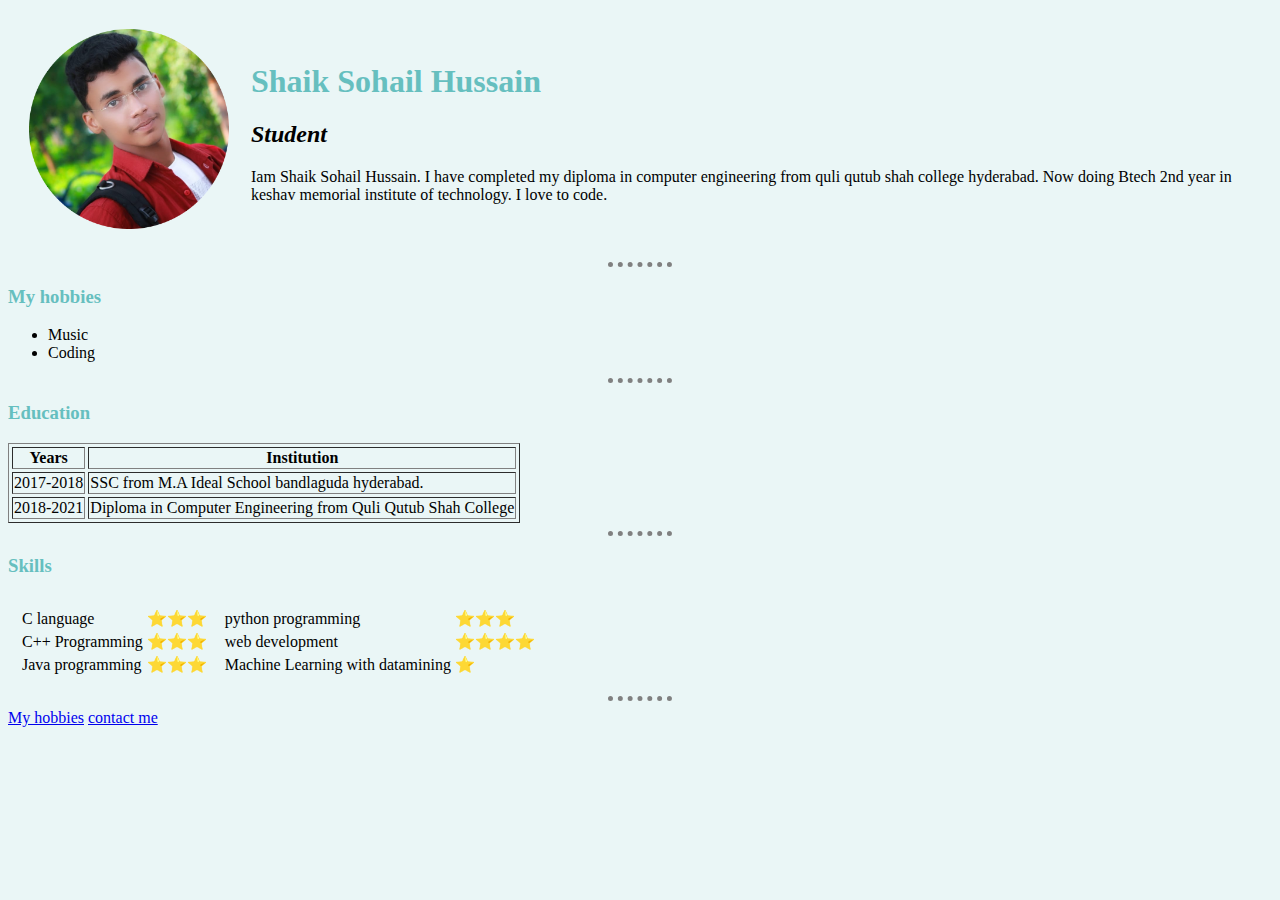
<file: index.html>
<!DOCTYPE html>
<html lang="en">
<head>
    <meta charset="UTF-8">
    <meta http-equiv="X-UA-Compatible" content="IE=edge">
    <meta name="viewport" content="width=device-width, initial-scale=1.0">
    <title>HTML Personal Site</title>
    <link rel="stylesheet" href="css/styles.css">
    <!--
        internal css


        <style>
        body
        {
            background-color: #EAf6f6;
        }
        hr
        {
            border-style: none;
            border-top-style : dotted;
            border-color: gray;
            border-width: 5px;
            width: 5%;
        }
    </style> 
-->
</head>
<!--  inline css
     <body style="background-color: #EAf6f6;"> 
           -->
<body>
    <table cellspacing="20">
        <tr>
            <td><img src="avatar.png" alt="Sohail's image" height="200px" width="200px"></td>
            <td>
                <h1>Shaik Sohail Hussain</h1>
                <h2><em>Student<strong></strong></em></h2>
                <p>Iam Shaik Sohail Hussain. I have completed my diploma in computer engineering from quli qutub shah college hyderabad. Now doing Btech 2nd year in keshav memorial institute of technology. I love to code.</p>
                
            </td>
        </tr>
    
    
    </table>
    <hr>
    <h3>My hobbies</h3>
    <ul>
        <li>Music</li>
        <li>Coding</li>
    </ul>
    <hr>
    <h3>Education</h3>
    <table border="1px" cellspacing="3px">
        <thead>
            <tr>
                <th>Years</th>
                <th>Institution</th>
            </tr>
        </thead>
        <tbody>
            <tr>
                <td>2017-2018</td>
                <td>SSC from M.A Ideal School bandlaguda hyderabad.</td>
            </tr>
            <tr>
                <td>2018-2021</td>
                <td>Diploma in Computer Engineering from Quli Qutub Shah College</td>
            </tr>

        </tbody>
        <tfoot>

        </tfoot>
    </table>
    <hr>
    <h3>Skills</h3>
    <table cellspacing="10px">
        <tr>
            <td>
                <table> 
                    <tr>
                        <td>C language</td>
                        <td>⭐⭐⭐</td>
                    </tr>
                    <tr>
                        <td>C++ Programming</td>
                        <td>⭐⭐⭐</td>
                    </tr>
                    <tr>
                        <td>Java programming</td>
                        <td>⭐⭐⭐</td>
                    </tr>
                </table>
            </td>
            <td>
                <table>
                    <tr>
                        <td>python programming</td>
                        <td>⭐⭐⭐</td>
                    </tr>
                    <tr>
                        <td>web development</td>
                        <td>⭐⭐⭐⭐</td>
                    </tr>
                    <tr>
                        <td>Machine Learning with datamining</td>
                        <td>⭐</td>
                    </tr>
                </table>
            </td>
        </tr>
    </table>
    
    
    <hr>
    <a href="hobbies.html">My hobbies</a>
    <a href="contact.html">contact me</a>

    
    
</body>
</html>
</file>
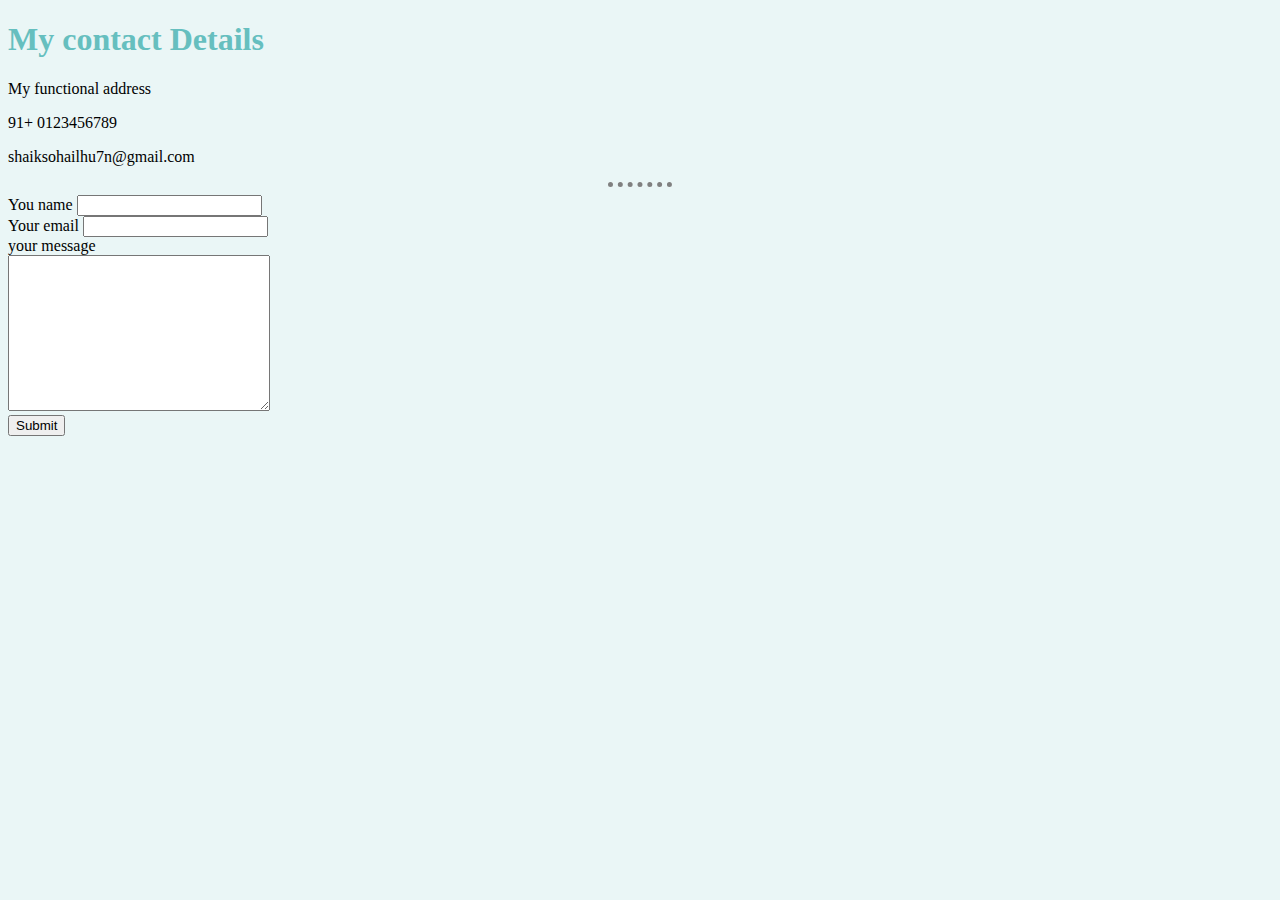
<file: contact.html>
<!DOCTYPE html>
<html lang="en">
<head>
    <meta charset="UTF-8">
    <meta http-equiv="X-UA-Compatible" content="IE=edge">
    <meta name="viewport" content="width=device-width, initial-scale=1.0">
    <title>Document</title>
    <link rel="stylesheet" href="css/styles.css">
</head>
<body>
    <h1>My contact Details</h1>
    <p>My functional address</p>
    <p>91+ 0123456789</p>
    <p>shaiksohailhu7n@gmail.com</p>
    <hr>
    <form action="mailto:shaiksohailhu7n@gmail.com" method="post" enctype="text/plain">
        <label for="">You name</label>
        <input type="text" name="your name"><br>
        <label>Your email</label>
        <input type="email" name="your email">
        <br>
        <label>your message</label><br>
        <textarea name="name" rows="10" cols="30" name="your message"></textarea><br>
        <input type="submit" action="index.html">
    </form>
</body>
</html>
</file>
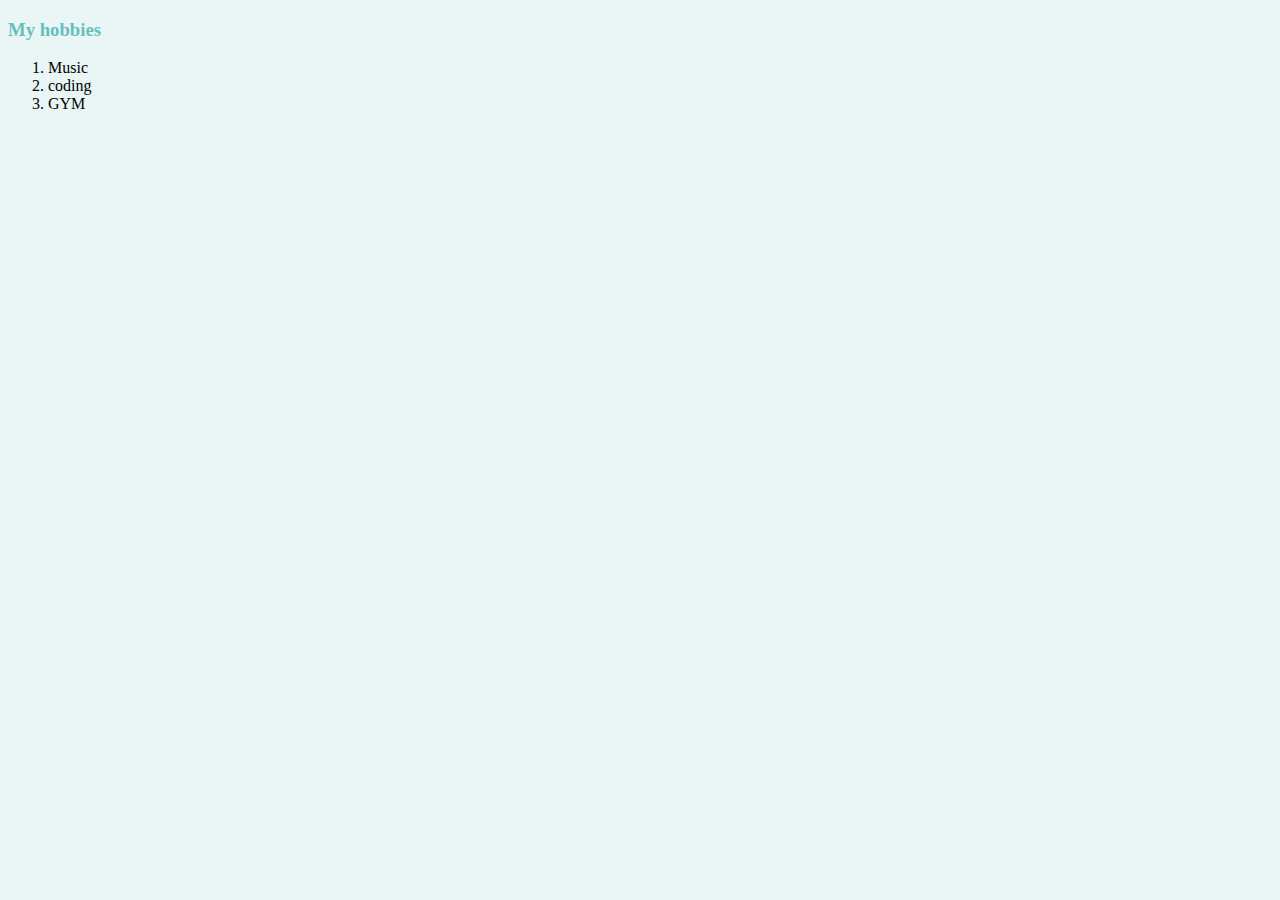
<file: hobbies.html>
<!DOCTYPE html>
<html lang="en">
<head>
    <meta charset="UTF-8">
    <meta http-equiv="X-UA-Compatible" content="IE=edge">
    <meta name="viewport" content="width=device-width, initial-scale=1.0">
    <title>Document</title>
    <link rel="stylesheet" href="css/styles.css">
</head>
<body>
    <h3>My hobbies</h3>
    <ol>
        <li>Music</li>
        <li>coding</li>
        <li>GYM</li>
    </ol>
    
</body>
</html>
</file>
<file: css/styles.css>
body
{
    background-color: #EAF6F6;
}
h1
{
    color: #66bfbf;
}
h3
{
    color: #66bfbf;
}
hr
{
    border-style: none;
    border-top-style: dotted;
    border-color: gray;
    border-width: 5px;
    width: 5%;
}
</file>
